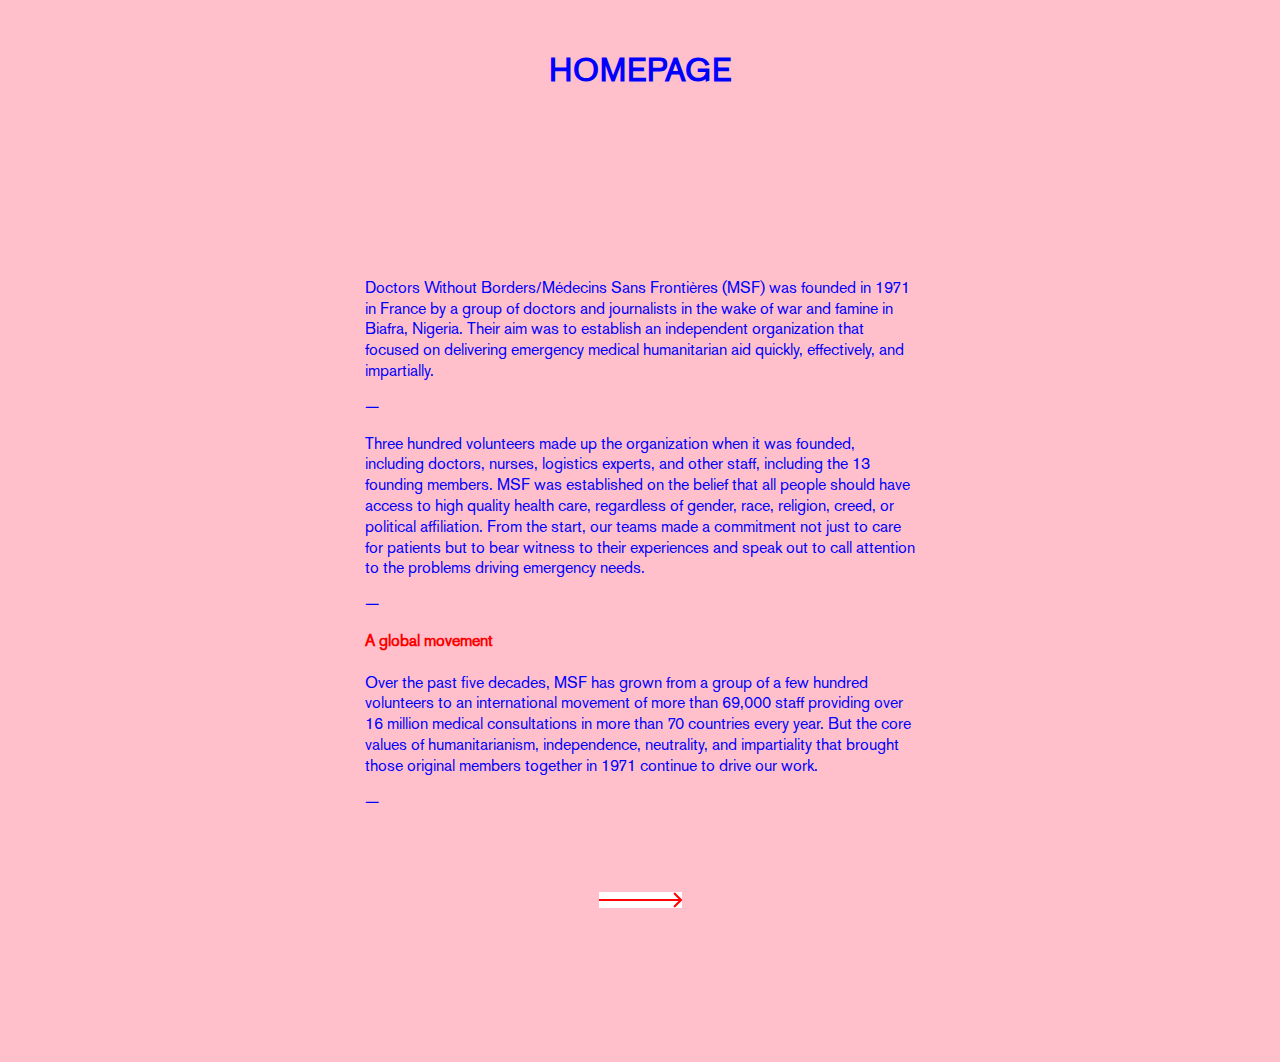
<file: index.html>
<!DOCTYPE html>
<html lang="en">
<head>
    <meta charset="UTF-8">
    <meta name="viewport" content="width=device-width, initial-scale=1.0">
    <title>Document</title>
    <link rel="stylesheet" href="style.css">
</head>
<body class="index-page">

    <header>
    <h1>HOMEPAGE</h1>
</header>

    <section>
        <div class="table-of-contents">
         <h2>Table of contents</h2>
            <ul>
                <li><a href="vision.html">Vision, Values, Action</a></li>
                <li><a href="independent.html">Independent Auditors' Report</a></li>
                <li><a href="assets.html">Assets</a></li>
         </ul>
        </div>
    </section>

    <section class="content-container">
        <div class="copy">
                <p>
                Doctors Without Borders/Médecins Sans Frontières (MSF) was founded in 1971 in France by a group of doctors and journalists in the wake of 
                war and famine in Biafra, Nigeria. Their aim was to establish an independent organization that focused on delivering emergency medical humanitarian aid quickly, 
                effectively, and impartially.</p>
                —
                <p>
                Three hundred volunteers made up the organization when it was founded, including doctors, nurses, logistics experts, and other staff, including the 13 founding members. 
                MSF was established on the belief that all people should have access to high quality health care, regardless of gender, race, religion, creed, or political affiliation. 
                From the start, our teams made a commitment not just to care for patients but to bear witness to their experiences and speak out to call attention to the problems driving 
                emergency needs.</p>
                —
                <p>

                <b class="custom-text">A global movement</b><br><br>

                Over the past five decades, MSF has grown from a group of a few hundred volunteers to an international movement of more than 69,000 staff providing over 16 million medical 
                consultations in more than 70 countries every year. But the core values of humanitarianism, independence, neutrality, and impartiality that brought those original members 
                together in 1971 continue to drive our work.</p>
                —
            </p>
        </div>
    </section>

    <section class="arrows">
        
        
          <!-- <img src="Arrow 2.jpg" alt="arrow left"> -->
        

        <a href="vision.html"> 
        <img src="Arrow 1.jpg" alt="arrow right">
        </a>
        
    </section>
</body>
</html>
</file>
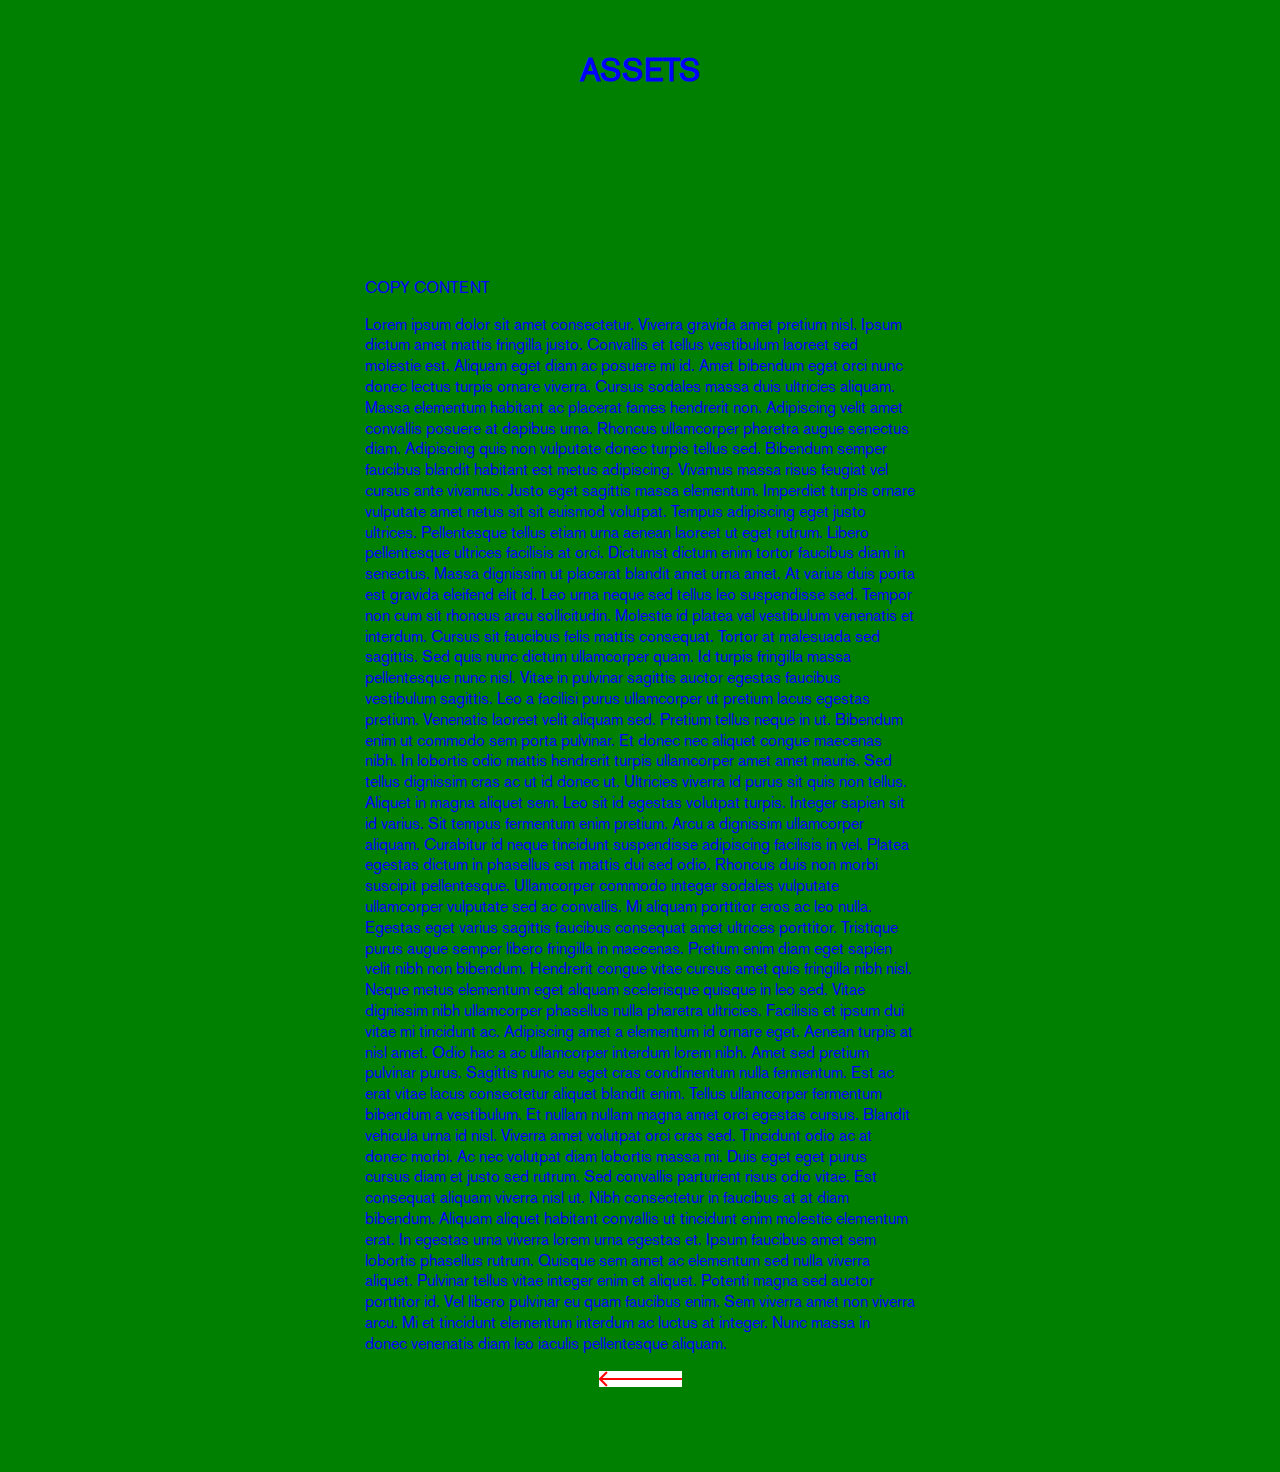
<file: assets.html>
<!DOCTYPE html>
<html lang="en">
<head>
    <meta charset="UTF-8">
    <meta name="viewport" content="width=device-width, initial-scale=1.0">
    <title>Document</title>
    <link rel="stylesheet" href="style.css">
</head>
<body class="assets-page">

    <header>
        <h1>ASSETS</h1>
    </header>
    
        <section>
            <div class="table-of-contents">
                <h2><a href="index.html">Table of contents</a></h2>
                <ul>
                    <li><a href="vision.html">Vision, Values, Action</a></li>
                    <li><a href="independent.html">Independent Auditors' Report</a></li>
                    <li><a href="assets.html">Assets</a></li>
             </ul>
            </div>
        </section>
    
        <section class="content-container">
            <div class="copy">
                    <p>
                        COPY CONTENT
                    </p>
                    
                    <p>
                        Lorem ipsum dolor sit amet consectetur. Viverra gravida amet pretium nisl. 
                        Ipsum dictum amet mattis fringilla justo. Convallis et tellus vestibulum laoreet sed molestie est. 
                        Aliquam eget diam ac posuere mi id. Amet bibendum eget orci nunc donec lectus turpis ornare viverra. 
                        Cursus sodales massa duis ultricies aliquam. Massa elementum habitant ac placerat fames hendrerit non. 
                        Adipiscing velit amet convallis posuere at dapibus urna. Rhoncus ullamcorper pharetra augue senectus diam. 
                        Adipiscing quis non vulputate donec turpis tellus sed. Bibendum semper faucibus blandit habitant est metus 
                        adipiscing. Vivamus massa risus feugiat vel cursus ante vivamus. Justo eget sagittis massa elementum. 
                        Imperdiet turpis ornare vulputate amet netus sit sit euismod volutpat. Tempus adipiscing eget justo ultrices.
                        Pellentesque tellus etiam urna aenean laoreet ut eget rutrum. Libero pellentesque ultrices facilisis at orci.
                        Dictumst dictum enim tortor faucibus diam in senectus. Massa dignissim ut placerat blandit amet urna amet. 
                        At varius duis porta est gravida eleifend elit id. Leo urna neque sed tellus leo suspendisse sed. 
                        Tempor non cum sit rhoncus arcu sollicitudin. Molestie id platea vel vestibulum venenatis et interdum. 
                        Cursus sit faucibus felis mattis consequat. Tortor at malesuada sed sagittis. Sed quis nunc dictum 
                        ullamcorper quam. Id turpis fringilla massa pellentesque nunc nisl. Vitae in pulvinar sagittis auctor 
                        egestas faucibus vestibulum sagittis. Leo a facilisi purus ullamcorper ut pretium lacus egestas pretium. 
                        Venenatis laoreet velit aliquam sed. Pretium tellus neque in ut. Bibendum enim ut commodo sem porta pulvinar. 
                        Et donec nec aliquet congue maecenas nibh. In lobortis odio mattis hendrerit turpis ullamcorper amet amet mauris. 
                        Sed tellus dignissim cras ac ut id donec ut. Ultricies viverra id purus sit quis non tellus. Aliquet in magna aliquet sem. 
                        Leo sit id egestas volutpat turpis. Integer sapien sit id varius. Sit tempus fermentum enim pretium. Arcu a dignissim ullamcorper 
                        aliquam. Curabitur id neque tincidunt suspendisse adipiscing facilisis in vel. Platea egestas dictum in phasellus est mattis
                        dui sed odio. Rhoncus duis non morbi suscipit pellentesque. Ullamcorper commodo integer sodales vulputate ullamcorper 
                        vulputate sed ac convallis. Mi aliquam porttitor eros ac leo nulla. Egestas eget varius sagittis faucibus consequat amet
                        ultrices porttitor. Tristique purus augue semper libero fringilla in maecenas. Pretium enim diam eget sapien velit nibh non bibendum. 
                        Hendrerit congue vitae cursus amet quis fringilla nibh nisl. Neque metus elementum eget aliquam scelerisque quisque in leo sed. 
                        Vitae dignissim nibh ullamcorper phasellus nulla pharetra ultricies. Facilisis et ipsum dui vitae mi tincidunt ac. Adipiscing amet 
                        a elementum id ornare eget. Aenean turpis at nisl amet. Odio hac a ac ullamcorper interdum lorem nibh. Amet sed pretium pulvinar purus.
                         Sagittis nunc eu eget cras condimentum nulla fermentum. Est ac erat vitae lacus consectetur aliquet blandit enim. Tellus 
                         ullamcorper fermentum bibendum a vestibulum. Et nullam nullam magna amet orci egestas cursus. Blandit vehicula urna id nisl. 
                         Viverra amet volutpat orci cras sed. Tincidunt odio ac at donec morbi. Ac nec volutpat diam lobortis massa mi. Duis eget eget purus cursus diam et justo sed rutrum. 
                         Sed convallis parturient risus odio vitae. Est consequat aliquam viverra nisl ut. Nibh consectetur in faucibus at at diam bibendum. 
                         Aliquam aliquet habitant convallis ut tincidunt enim molestie elementum erat. In egestas urna viverra lorem urna egestas et. 
                         Ipsum faucibus amet sem lobortis phasellus rutrum. Quisque sem amet ac elementum sed nulla viverra aliquet. Pulvinar tellus vitae integer enim et aliquet. 
                         Potenti magna sed auctor porttitor id. Vel libero pulvinar eu quam faucibus enim. Sem viverra amet non viverra arcu. 
                         Mi et tincidunt elementum interdum ac luctus at integer. Nunc massa in donec venenatis diam leo iaculis pellentesque aliquam.
                    </p>
                    
                    <p>
                   </p>
                    
                </p>
            </div>
        </section>
    
        <section class="arrows2">
            
            <a href="independent.html" alt="arrow left"> 
                <img src="Arrow 2.jpg">
              </a>
              
              <!-- <a href="assets.html"> 
                <img src="Arrow 1.jpg" alt="arrow right">
              </a> -->
        
        </section>      
</body>
</html>
</file>
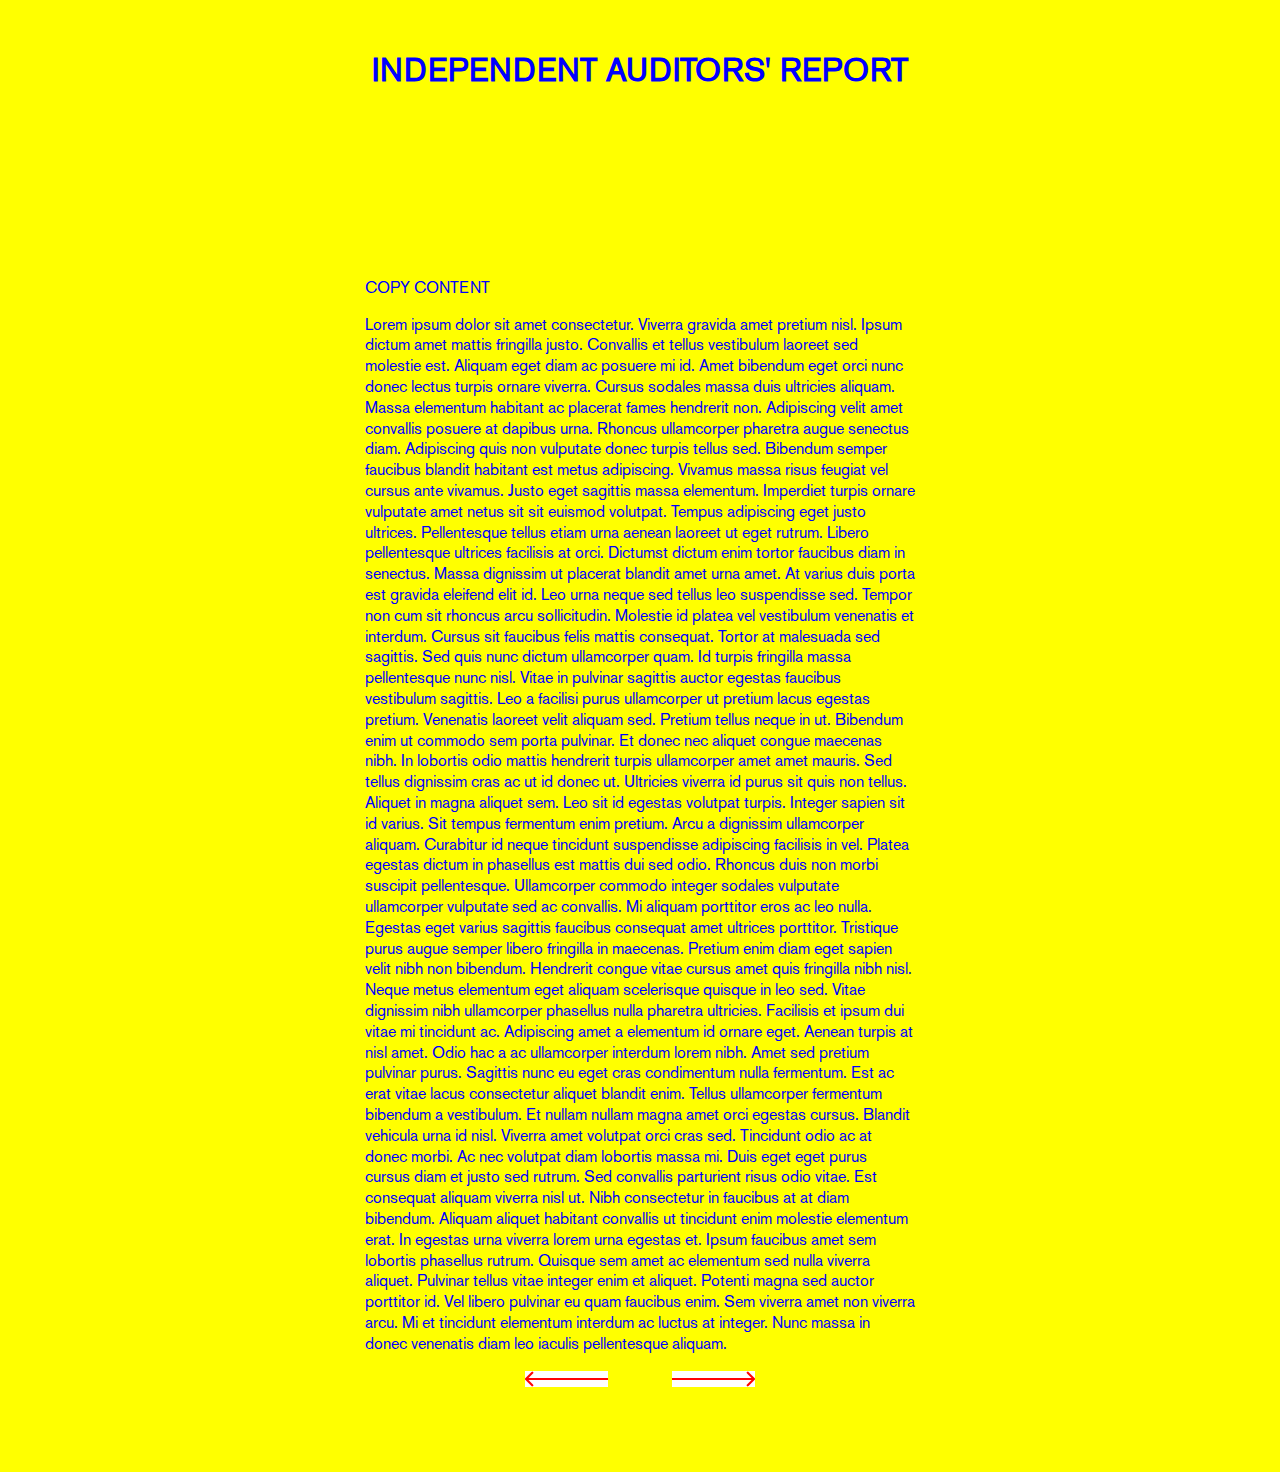
<file: independent.html>
<!DOCTYPE html>
<html lang="en">
<head>
    <meta charset="UTF-8">
    <meta name="viewport" content="width=device-width, initial-scale=1.0">
    <title>Document</title>
    <link rel="stylesheet" href="style.css">
</head>
<body class="independent-page"></body>

    <header>
        <h1>INDEPENDENT AUDITORS' REPORT</h1>
    </header>
    
        <section>
            <div class="table-of-contents">
             <h2><a href="index.html">Table of contents</a></h2>
                <ul>
                <li><a href="vision.html">Vision, Values, Action</a></li>
                <li><a href="independent.html">Independent Auditors' Report</a></li>
                <li><a href="assets.html">Assets</a></li>
             </ul>
            </div>
        </section>
    
        <section class="content-container">
            <div class="copy">
                    <p>
                        COPY CONTENT
                    </p>
                    
                    <p>
                        Lorem ipsum dolor sit amet consectetur. Viverra gravida amet pretium nisl. 
                        Ipsum dictum amet mattis fringilla justo. Convallis et tellus vestibulum laoreet sed molestie est. 
                        Aliquam eget diam ac posuere mi id. Amet bibendum eget orci nunc donec lectus turpis ornare viverra. 
                        Cursus sodales massa duis ultricies aliquam. Massa elementum habitant ac placerat fames hendrerit non. 
                        Adipiscing velit amet convallis posuere at dapibus urna. Rhoncus ullamcorper pharetra augue senectus diam. 
                        Adipiscing quis non vulputate donec turpis tellus sed. Bibendum semper faucibus blandit habitant est metus 
                        adipiscing. Vivamus massa risus feugiat vel cursus ante vivamus. Justo eget sagittis massa elementum. 
                        Imperdiet turpis ornare vulputate amet netus sit sit euismod volutpat. Tempus adipiscing eget justo ultrices.
                        Pellentesque tellus etiam urna aenean laoreet ut eget rutrum. Libero pellentesque ultrices facilisis at orci.
                        Dictumst dictum enim tortor faucibus diam in senectus. Massa dignissim ut placerat blandit amet urna amet. 
                        At varius duis porta est gravida eleifend elit id. Leo urna neque sed tellus leo suspendisse sed. 
                        Tempor non cum sit rhoncus arcu sollicitudin. Molestie id platea vel vestibulum venenatis et interdum. 
                        Cursus sit faucibus felis mattis consequat. Tortor at malesuada sed sagittis. Sed quis nunc dictum 
                        ullamcorper quam. Id turpis fringilla massa pellentesque nunc nisl. Vitae in pulvinar sagittis auctor 
                        egestas faucibus vestibulum sagittis. Leo a facilisi purus ullamcorper ut pretium lacus egestas pretium. 
                        Venenatis laoreet velit aliquam sed. Pretium tellus neque in ut. Bibendum enim ut commodo sem porta pulvinar. 
                        Et donec nec aliquet congue maecenas nibh. In lobortis odio mattis hendrerit turpis ullamcorper amet amet mauris. 
                        Sed tellus dignissim cras ac ut id donec ut. Ultricies viverra id purus sit quis non tellus. Aliquet in magna aliquet sem. 
                        Leo sit id egestas volutpat turpis. Integer sapien sit id varius. Sit tempus fermentum enim pretium. Arcu a dignissim ullamcorper 
                        aliquam. Curabitur id neque tincidunt suspendisse adipiscing facilisis in vel. Platea egestas dictum in phasellus est mattis
                        dui sed odio. Rhoncus duis non morbi suscipit pellentesque. Ullamcorper commodo integer sodales vulputate ullamcorper 
                        vulputate sed ac convallis. Mi aliquam porttitor eros ac leo nulla. Egestas eget varius sagittis faucibus consequat amet
                        ultrices porttitor. Tristique purus augue semper libero fringilla in maecenas. Pretium enim diam eget sapien velit nibh non bibendum. 
                        Hendrerit congue vitae cursus amet quis fringilla nibh nisl. Neque metus elementum eget aliquam scelerisque quisque in leo sed. 
                        Vitae dignissim nibh ullamcorper phasellus nulla pharetra ultricies. Facilisis et ipsum dui vitae mi tincidunt ac. Adipiscing amet 
                        a elementum id ornare eget. Aenean turpis at nisl amet. Odio hac a ac ullamcorper interdum lorem nibh. Amet sed pretium pulvinar purus.
                         Sagittis nunc eu eget cras condimentum nulla fermentum. Est ac erat vitae lacus consectetur aliquet blandit enim. Tellus 
                         ullamcorper fermentum bibendum a vestibulum. Et nullam nullam magna amet orci egestas cursus. Blandit vehicula urna id nisl. 
                         Viverra amet volutpat orci cras sed. Tincidunt odio ac at donec morbi. Ac nec volutpat diam lobortis massa mi. Duis eget eget purus cursus diam et justo sed rutrum. 
                         Sed convallis parturient risus odio vitae. Est consequat aliquam viverra nisl ut. Nibh consectetur in faucibus at at diam bibendum. 
                         Aliquam aliquet habitant convallis ut tincidunt enim molestie elementum erat. In egestas urna viverra lorem urna egestas et. 
                         Ipsum faucibus amet sem lobortis phasellus rutrum. Quisque sem amet ac elementum sed nulla viverra aliquet. Pulvinar tellus vitae integer enim et aliquet. 
                         Potenti magna sed auctor porttitor id. Vel libero pulvinar eu quam faucibus enim. Sem viverra amet non viverra arcu. 
                         Mi et tincidunt elementum interdum ac luctus at integer. Nunc massa in donec venenatis diam leo iaculis pellentesque aliquam.
                    </p>
                    
                    <p>
                   </p>
                    
                </p>
            </div>
        </section>
    
        <section class="arrows2">

            <a href="vision.html" alt="arrow left"><img src="Arrow 2.jpg"></a>
            
            <a href="assets.html" alt="arrow right"><img src="Arrow 1.jpg"></a>

        </section>    
</body>
</html>
</file>
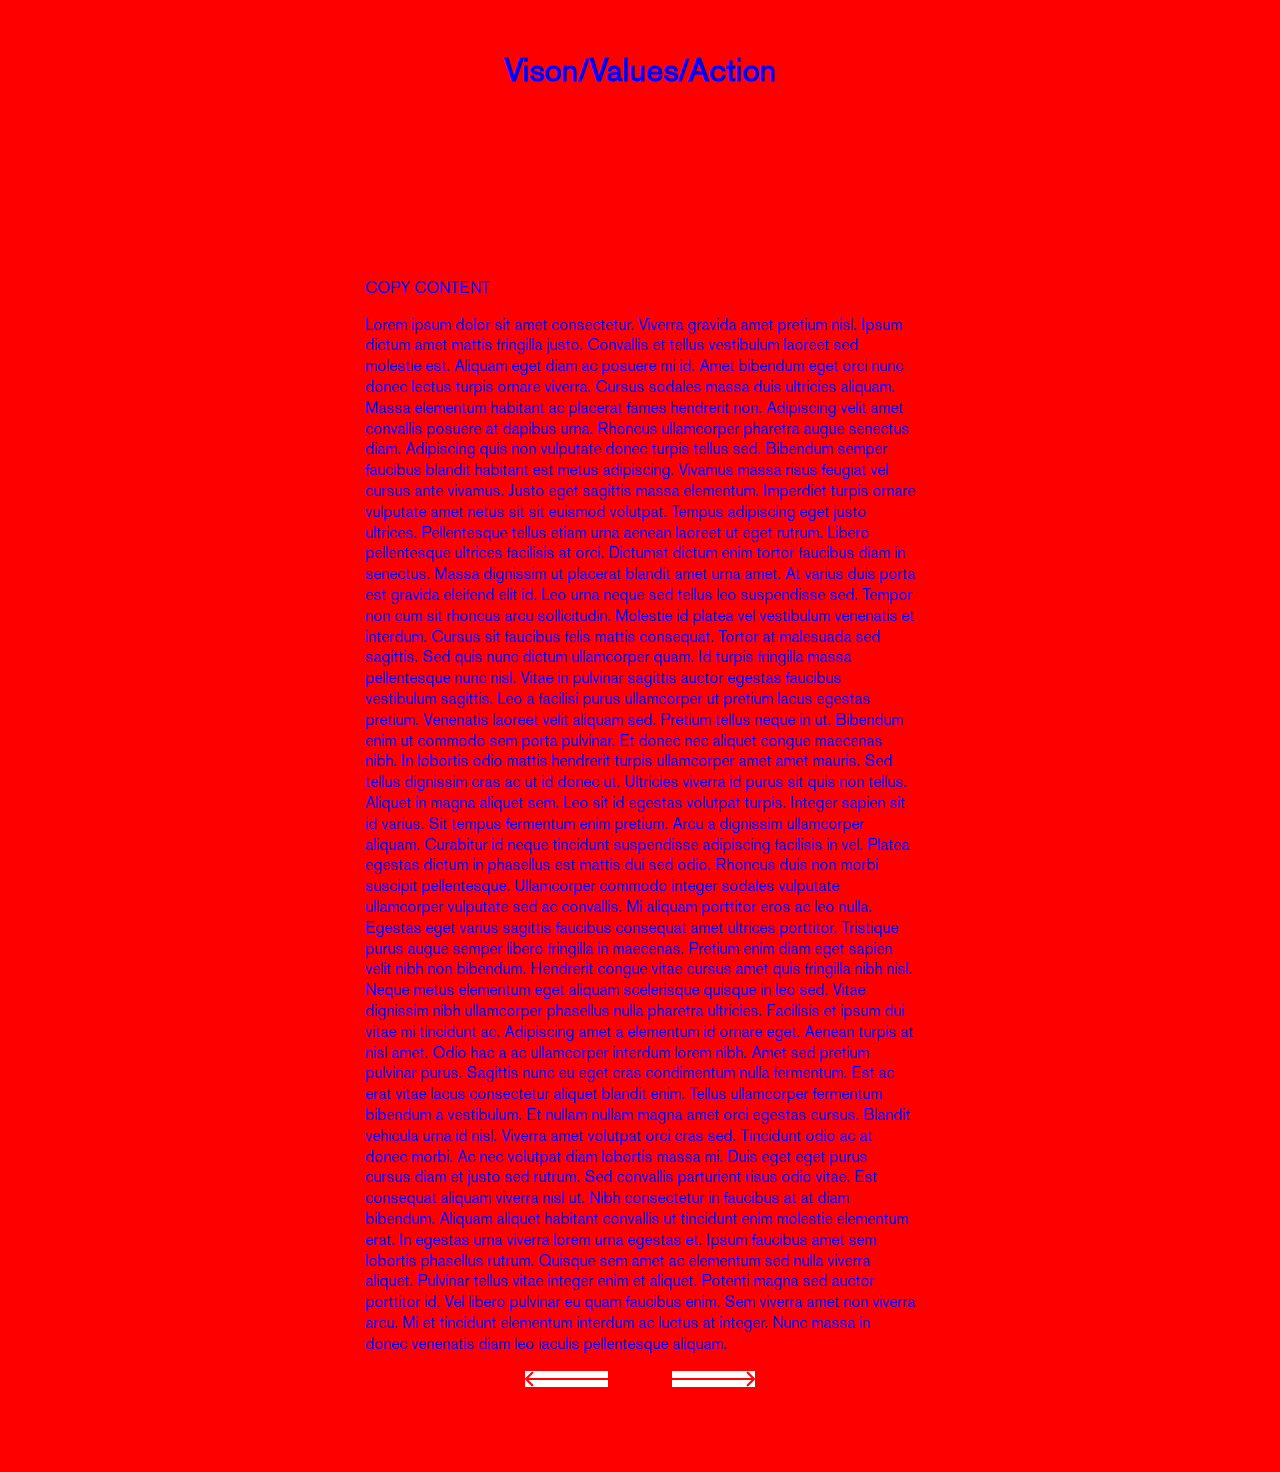
<file: vision.html>
<!DOCTYPE html>
<html lang="en">
<head>
    <meta charset="UTF-8">
    <meta name="viewport" content="width=device-width, initial-scale=1.0">
    <title>Document</title>
    <link rel="stylesheet" href="style.css">
</head>
<body class="vision-page">
    <header>
        <h1>Vison/Values/Action</h1>
    </header>
    
        <section>
            <div class="table-of-contents">
            
             <h2><a href="index.html">Table of contents</a></h2>
                <ul>
                    <li><a href="vision.html">Vision, Values, Action</a></li>
                    <li><a href="independent.html">Independent Auditors' Report</a></li>
                    <li><a href="assets.html">Assets</a></li>
             </ul>
            </div>
        </section>
    
        <section class="content-container">
            <div class="copy">
                    <p>
                        COPY CONTENT
                    </p>
                    
                    <p>
                        Lorem ipsum dolor sit amet consectetur. Viverra gravida amet pretium nisl. 
                        Ipsum dictum amet mattis fringilla justo. Convallis et tellus vestibulum laoreet sed molestie est. 
                        Aliquam eget diam ac posuere mi id. Amet bibendum eget orci nunc donec lectus turpis ornare viverra. 
                        Cursus sodales massa duis ultricies aliquam. Massa elementum habitant ac placerat fames hendrerit non. 
                        Adipiscing velit amet convallis posuere at dapibus urna. Rhoncus ullamcorper pharetra augue senectus diam. 
                        Adipiscing quis non vulputate donec turpis tellus sed. Bibendum semper faucibus blandit habitant est metus 
                        adipiscing. Vivamus massa risus feugiat vel cursus ante vivamus. Justo eget sagittis massa elementum. 
                        Imperdiet turpis ornare vulputate amet netus sit sit euismod volutpat. Tempus adipiscing eget justo ultrices.
                        Pellentesque tellus etiam urna aenean laoreet ut eget rutrum. Libero pellentesque ultrices facilisis at orci.
                        Dictumst dictum enim tortor faucibus diam in senectus. Massa dignissim ut placerat blandit amet urna amet. 
                        At varius duis porta est gravida eleifend elit id. Leo urna neque sed tellus leo suspendisse sed. 
                        Tempor non cum sit rhoncus arcu sollicitudin. Molestie id platea vel vestibulum venenatis et interdum. 
                        Cursus sit faucibus felis mattis consequat. Tortor at malesuada sed sagittis. Sed quis nunc dictum 
                        ullamcorper quam. Id turpis fringilla massa pellentesque nunc nisl. Vitae in pulvinar sagittis auctor 
                        egestas faucibus vestibulum sagittis. Leo a facilisi purus ullamcorper ut pretium lacus egestas pretium. 
                        Venenatis laoreet velit aliquam sed. Pretium tellus neque in ut. Bibendum enim ut commodo sem porta pulvinar. 
                        Et donec nec aliquet congue maecenas nibh. In lobortis odio mattis hendrerit turpis ullamcorper amet amet mauris. 
                        Sed tellus dignissim cras ac ut id donec ut. Ultricies viverra id purus sit quis non tellus. Aliquet in magna aliquet sem. 
                        Leo sit id egestas volutpat turpis. Integer sapien sit id varius. Sit tempus fermentum enim pretium. Arcu a dignissim ullamcorper 
                        aliquam. Curabitur id neque tincidunt suspendisse adipiscing facilisis in vel. Platea egestas dictum in phasellus est mattis
                        dui sed odio. Rhoncus duis non morbi suscipit pellentesque. Ullamcorper commodo integer sodales vulputate ullamcorper 
                        vulputate sed ac convallis. Mi aliquam porttitor eros ac leo nulla. Egestas eget varius sagittis faucibus consequat amet
                        ultrices porttitor. Tristique purus augue semper libero fringilla in maecenas. Pretium enim diam eget sapien velit nibh non bibendum. 
                        Hendrerit congue vitae cursus amet quis fringilla nibh nisl. Neque metus elementum eget aliquam scelerisque quisque in leo sed. 
                        Vitae dignissim nibh ullamcorper phasellus nulla pharetra ultricies. Facilisis et ipsum dui vitae mi tincidunt ac. Adipiscing amet 
                        a elementum id ornare eget. Aenean turpis at nisl amet. Odio hac a ac ullamcorper interdum lorem nibh. Amet sed pretium pulvinar purus.
                         Sagittis nunc eu eget cras condimentum nulla fermentum. Est ac erat vitae lacus consectetur aliquet blandit enim. Tellus 
                         ullamcorper fermentum bibendum a vestibulum. Et nullam nullam magna amet orci egestas cursus. Blandit vehicula urna id nisl. 
                         Viverra amet volutpat orci cras sed. Tincidunt odio ac at donec morbi. Ac nec volutpat diam lobortis massa mi. Duis eget eget purus cursus diam et justo sed rutrum. 
                         Sed convallis parturient risus odio vitae. Est consequat aliquam viverra nisl ut. Nibh consectetur in faucibus at at diam bibendum. 
                         Aliquam aliquet habitant convallis ut tincidunt enim molestie elementum erat. In egestas urna viverra lorem urna egestas et. 
                         Ipsum faucibus amet sem lobortis phasellus rutrum. Quisque sem amet ac elementum sed nulla viverra aliquet. Pulvinar tellus vitae integer enim et aliquet. 
                         Potenti magna sed auctor porttitor id. Vel libero pulvinar eu quam faucibus enim. Sem viverra amet non viverra arcu. 
                         Mi et tincidunt elementum interdum ac luctus at integer. Nunc massa in donec venenatis diam leo iaculis pellentesque aliquam.
                    </p>
                    <p>
                   </p>
                    
                </p>
            </div>
        </section>
    
        <section class="arrows2">

            <a href="index.html" alt="arrow left"><img src="Arrow 2.jpg"></a>
            
            <a href="independent.html" alt="arrow right"><img src="Arrow 1.jpg"></a>

        </section>    

</body>
</html>
</file>
<file: style.css>
@font-face {
    font-family: 'Akzidanze';
    src: url(AkzidGroProReg.otf);
}


body {
color: blue;
font-family: "Akzidanze";
}

.assets-page {
    background-color: green;
}

.vision-page {
    background-color: red;
}

.independent-page {
    background-color: yellow;
}

.index-page {
    background-color: pink;
}

.table-of-contents {
    border: 2px  black; /* Border around the entire div */
    height: 910px;
    padding: 10px; /* Adds space inside the border */
    width: fit-content; /* Shrinks the div to fit its content */
    margin-left: 1500px;;
}


.content-container {
    
    margin-left: auto;
    margin-right: auto;
    /* align-items: flex-start; /* Aligns items at the top */
    /* gap: 10px; Space between text and Table of Contents */
    max-width: 550px; Limits the width of the section
    margin-bottom: auto; Centers the whole section
   
    
}

.copy {
    flex: 2; /* Makes this section take up more space */
    max-width: 700px; /* Optional: Prevents text from stretching too much */
    margin-top: -800px;
    /* border: 2px solid black; */
    line-height: 1.3;
}

.copy p {
    margin-bottom: 15px; /* Adjust space between paragraphs */
}

header {
        
    padding: 20px 15px;
    overflow: hidden;
    border:  black 2px;
    text-align: center;
}

header h1{
    margin-left: 0px;
}


.arrows {
    text-align: center;
    margin-top: 80px;
    
}
.arrows img {
    display: inline-block; /* Ensures images align properly */
    margin-right: 30px;
    margin-left: 30px;
}


.arrows2 {
    text-align: center;
    margin-top: 10px;
    margin-bottom: 80px;
    
    
}

.arrows2 img {
    display: inline-block; /* Ensures images align properly */
    margin-right: 30px;
    margin-left: 30px;
}


.table-of-contents ul {
    list-style-type: none; /* Remove bullet points */
    padding: 10px;
    margin-left: 10px;
}

.table-of-contents li {
    margin-bottom: 10px; /* Adds space between list items */
}

.table-of-contents a {
    text-decoration: none; /* Removes the underline */
    color: #333; /* Sets text color */
}

.table-of-contents a:hover {
    color: #007bff; /* Changes color when hovered */
}

.custom-text {
    color: red;
  }
</file>
